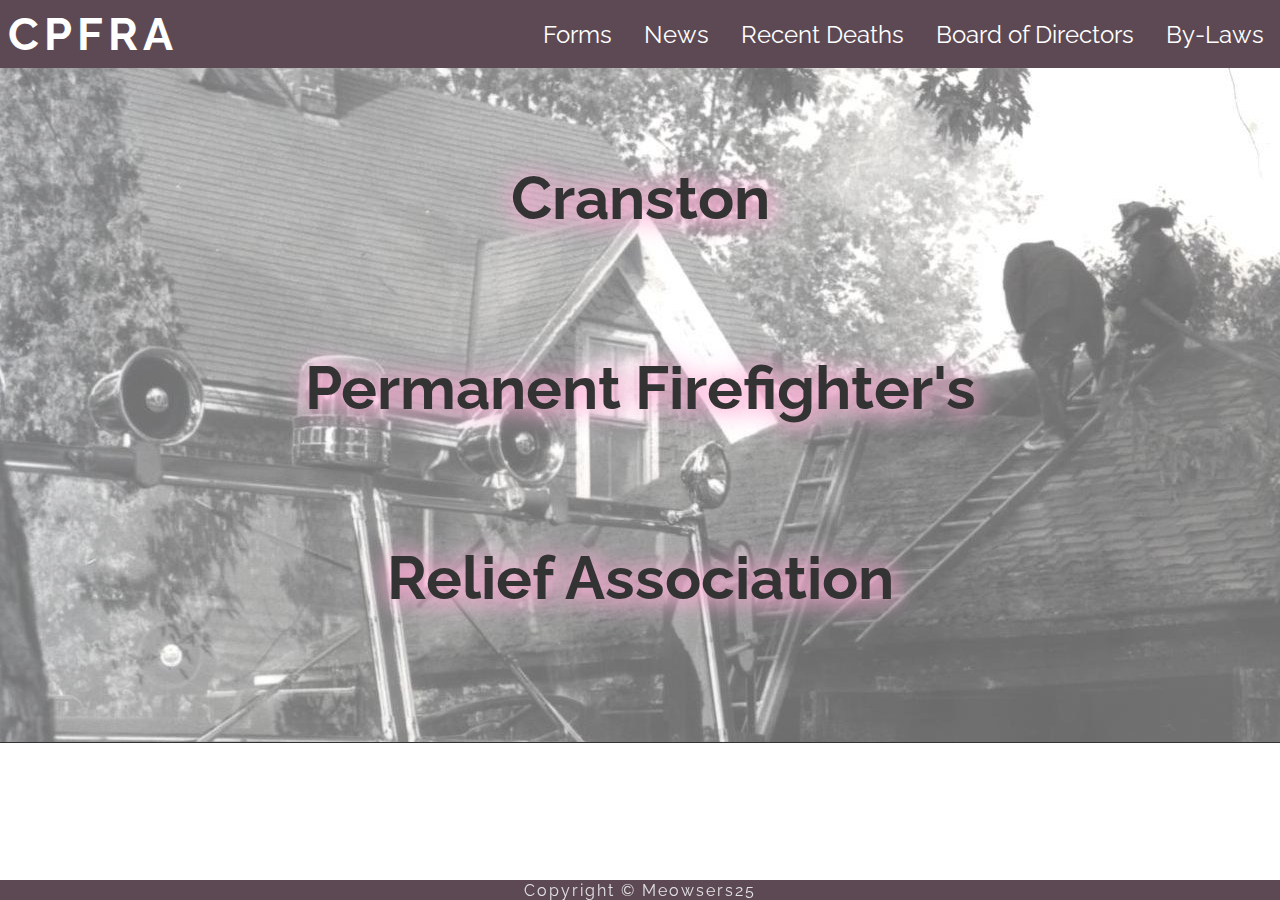
<file: index.html>
<!DOCTYPE html>
<html lang="en">
<head>
    <meta charset="UTF-8">
    <meta http-equiv="X-UA-Compatible" content="IE=edge">
    <meta name="viewport" content="width=device-width, initial-scale=1.0">
    <link rel="preconnect" href="https://fonts.googleapis.com">
    <link rel="preconnect" href="https://fonts.gstatic.com" crossorigin>
    <link href="https://fonts.googleapis.com/css2?family=Raleway:wght@400;700&display=swap" rel="stylesheet">
    <link rel="stylesheet" href="style.css">
    
    <title>CPFRA</title>
</head>
<body>
    <div class="home-page">
    <nav class="navbar">
        <div class="brand-title"><a href="index.html">CPFRA</a></div>
        <a href="#" class="toggle-button">
            <span class="bar"></span>
            <span class="bar"></span>
            <span class="bar"></span>
        </a>
        <div class="navbar-links">
            <ul>
                <li><a href="#">Forms</a></li>
                <li><a href="#">News</a></li>
                <li><a href="#">Recent Deaths</a></li>
                <li><a href="board.html">Board of Directors</a></li>
                <li><a href="#">By-Laws</a></li>
            </ul>
        </div>
    </nav>
    <div class='hero'>
        <div class='content'>
            <p>Cranston</p>
            <p>Permanent Firefighter's</p>
            <p>Relief Association</p>
        </div>
        
    </div>
    <footer>
        <p>Copyright &copy; Meowsers25</p>
    </footer>
</div>
    <script src="app.js"></script>
</body>
</html>
</file>
<file: style.css>
/* every page */
*{
    box-sizing: border-box;
}
body{
    margin: 0;
    padding: 0;
    font-family: 'Raleway', sans-serif;
}
.home-page{
    position: relative;
    height: 100vh;
    width: 100%;
}
/* navbar */
.navbar{
    display: flex;
    justify-content: space-between;
    align-items: center;
    background-color: #5d4954;
    color: white;
    position:fixed;
    top: 0;
    width: 100%;
}
.brand-title{
    font-size: 2.8rem;
    letter-spacing: 5px;
    margin: .5rem;
    font-weight: 700;
}
.brand-title a{
    text-decoration: none;
    color: white;
}
.brand-title:hover{
    background-color: #8a8a8a;
    
}
.navbar-links ul{
    margin: 0;
    padding: 0;
    display: flex;
}
.navbar-links li{
    list-style: none;
}
.navbar-links li a{
    text-decoration: none;
    font-size: 1.5rem;
    color: white;
    padding: 1rem;
    display: block;
}
.navbar-links li:hover{
    background-color: #8a8a8a;
}
.toggle-button{
    position: absolute;
    top: 1.2rem;
    right: 1rem;
    display: none;
    flex-direction: column;
    justify-content: space-between;
    width: 35px;
    height: 21px;
}
.toggle-button .bar{
    height: 3px;
    width: 100%;
    background-color: white;
    border-radius: 10px;
}
/* mobile responsive */
@media (max-width: 700px) {
    .toggle-button{
        display: flex;
    }

    .navbar-links{
        display: none;
        width: 100%;
    }
    .navbar{
        flex-direction: column;
        align-items: flex-start;

    }
    .navbar-links ul{
        width: 100%;
        flex-direction: column;
    }
    .navbar-links li{
        text-align: center;
    }
    .navbar-links.active{
        display: flex;
    }
}
/* content for page */
.hero{
    background: url('./bwpic.jpg');
    z-index: -1;
    position: fixed;
    top: 63px;
    width: 100%;
    height: 680px;          
    opacity: .8;
    border-bottom: 1px solid black;
}
.content{
    position: fixed;
    width: 100%;    
    height: 650px;
    display: flex;
    flex-direction: column;
    justify-content: center;
    align-items: center;
    flex-wrap: wrap;
}
.content p{
    font-size: 60px;
    font-weight: bolder;
    text-shadow: 3px 3px 20px #ff99cc,
    -2px 1px 30px #ff99cc;
}
@media screen and (max-width:940px){
    .content p{
        padding: .3rem;
        margin: .3rem;
        text-align: center;
        align-items: center;
        justify-content: center;
    }
}
/* my footer */
footer{
    height: 20px;
    display: flex;
    justify-content: center;
    align-items: center;
    background-color: #5d4954;
    position: fixed;
    width: 100%;
    bottom: 0;
}
footer p{
    color: rgb(226,226,226);
    letter-spacing: 2px;;
}
</file>
